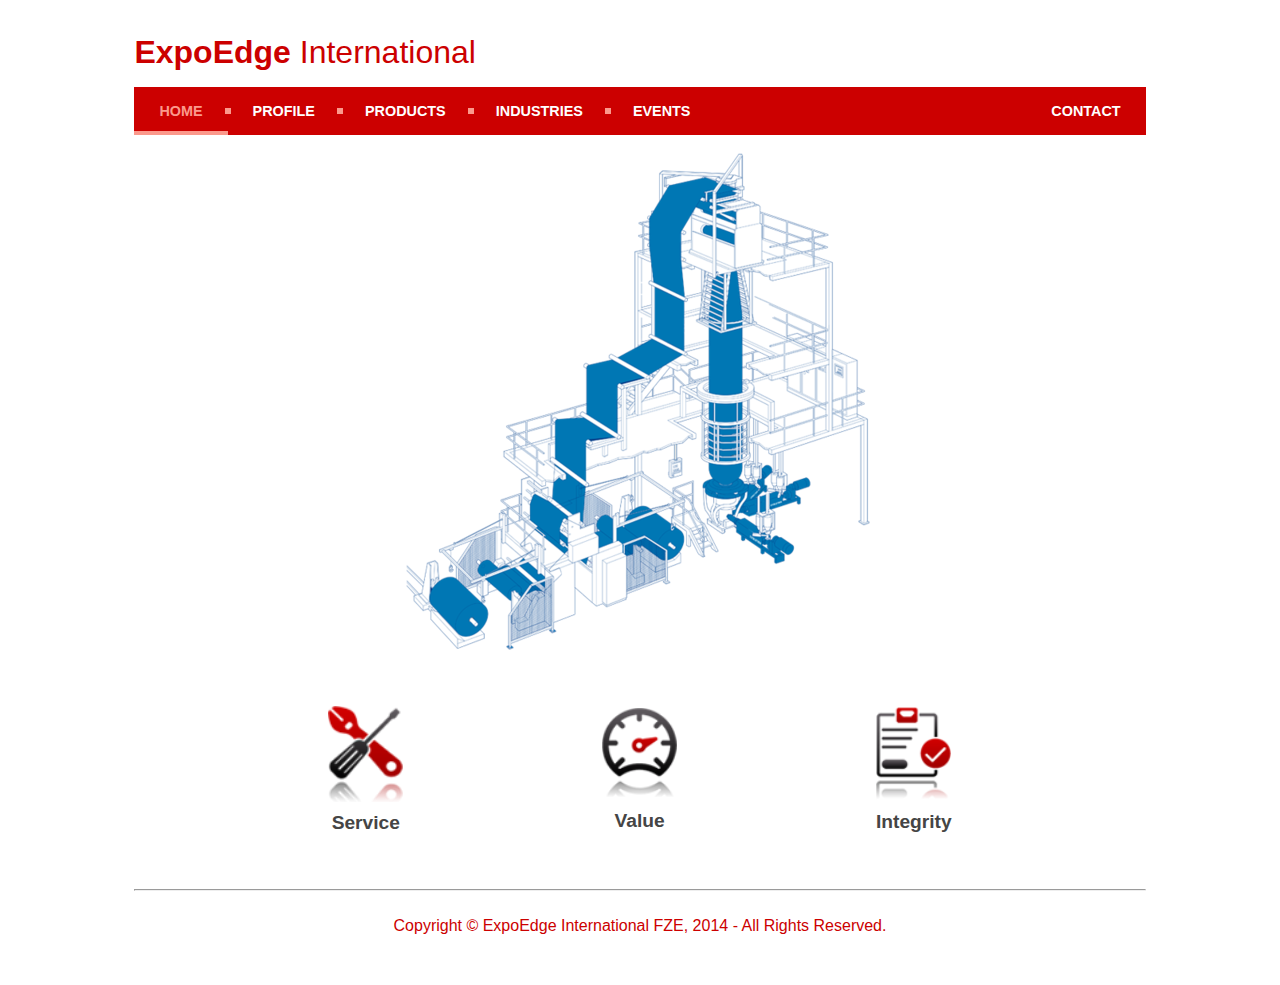
<file: index.html>
<!DOCTYPE html>
<html lang="en">
<head>
    <meta charset="UTF-8">
    <title>ExpoEdge International</title>

    <link rel="stylesheet" type="text/css" href="styles/style.css">
    <link rel="stylesheet" type="text/css" href="styles/navbar.css">

    <script src="libraries/jquery-3.5.1.slim.min.js"></script>
    <script src="scripts/loader.js"></script>
</head>
<body>
    <div class="main-container">
        <main-logo></main-logo>
        <main-navbar></main-navbar>
        <script>setActiveTab('home', 'nav-option-text-active');</script>

        <div align="center">
            <br>
            <img src="resources/res001.png" style="vertical-align:middle;width:auto;height:auto;">
        </div>

        <div class="values-container">
            <div class="value-unit ">
                <img class="value-img" src="resources/res002.png" alt="">
                <span>Service</span>
            </div>
            <div class="value-unit ">
                <img class="value-img" src="resources/res003.png" alt="">
                <span>Value</span>
            </div>
            <div class="value-unit ">
                <img class="value-img" src="resources/res004.png" alt="">
                <span>Integrity</span>
            </div>
        </div>

        <main-footer></main-footer>
    </div>
</body>
</html>
</file>
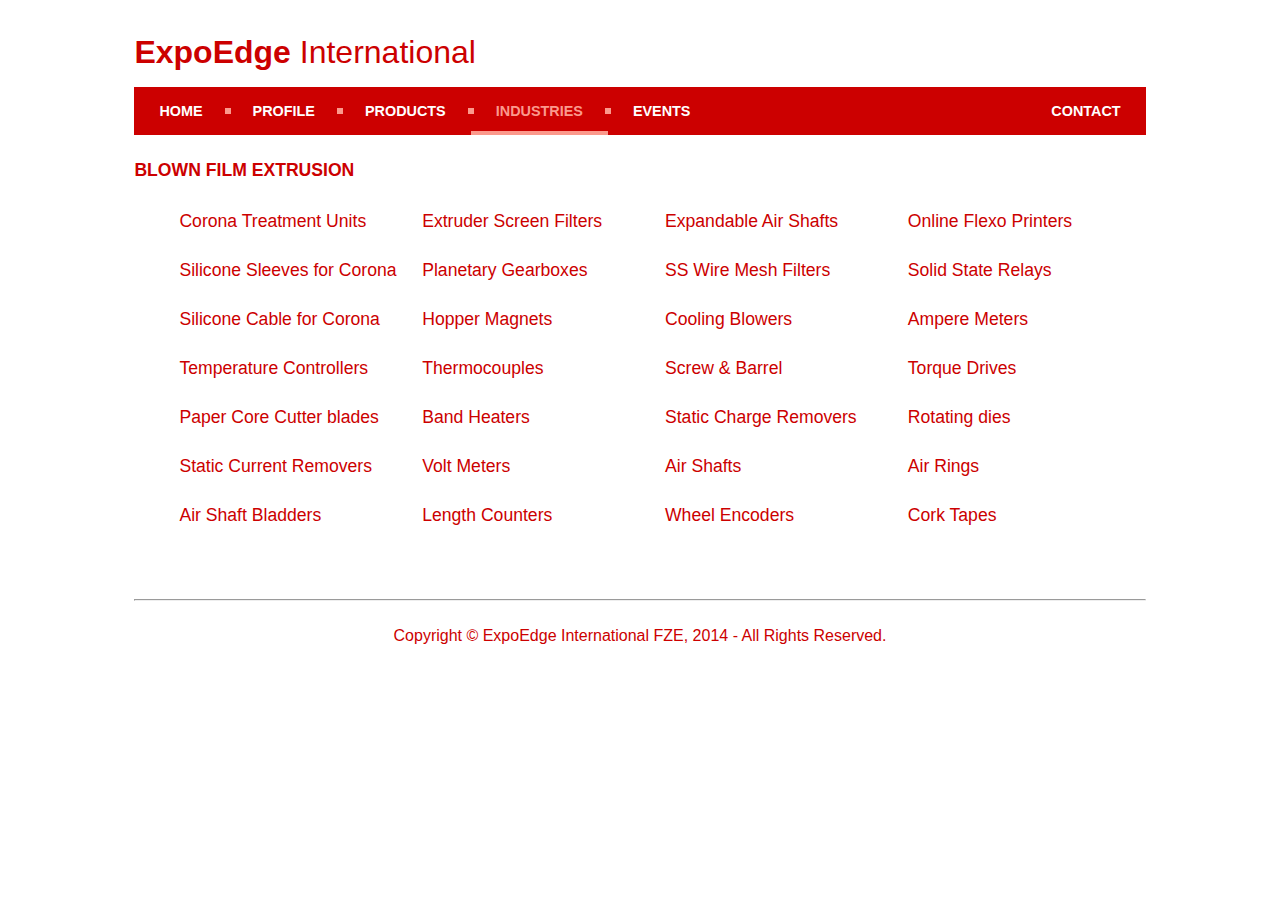
<file: industry_blown_film_extrusion.html>
<!DOCTYPE html>
<html lang="en">
<head>
    <meta charset="UTF-8">
    <title>ExpoEdge International</title>

    <link rel="stylesheet" type="text/css" href="styles/style.css">
    <link rel="stylesheet" type="text/css" href="styles/navbar.css">

    <script src="libraries/jquery-3.5.1.slim.min.js"></script>
    <script src="scripts/loader.js"></script>
</head>
<body>
    <div class="main-container">
        <main-logo></main-logo>
        <main-navbar></main-navbar>
        <script>
            setActiveTab('indt', 'nav-option-text-active');
            setActiveTab('indt-6', 'nav-suboption-active');
        </script>
        <div class="industry-heading">
            <span>
                BLOWN FILM EXTRUSION
            </span>
        </div>

        <div class="industry-cols-container">
            <div class="industry-col">
                <span>Corona Treatment Units</span> <br/>
                <span>Silicone Sleeves for Corona</span> <br/>
                <span>Silicone Cable for Corona</span> <br/>
                <span>Temperature Controllers</span> <br/>
                <span>Paper Core Cutter blades</span> <br/>
                <span>Static Current Removers</span> <br/>
                <span>Air Shaft Bladders</span> <br/>
            </div>
            <div class="industry-col">
                <span>Extruder Screen Filters</span> <br/>
                <span>Planetary Gearboxes</span> <br/>
                <span>Hopper Magnets</span> <br/>
                <span>Thermocouples</span> <br/>
                <span>Band Heaters</span> <br/>
                <span>Volt Meters</span> <br/>
                <span>Length Counters</span> <br/>
            </div>
            <div class="industry-col">
                <span>Expandable Air Shafts</span> <br/>
                <span>SS Wire Mesh Filters</span> <br/>
                <span>Cooling Blowers</span> <br/>
                <span>Screw & Barrel</span> <br/>
                <span>Static Charge Removers</span> <br/>
                <span>Air Shafts</span> <br/>
                <span>Wheel Encoders</span> <br/>
            </div>
            <div class="industry-col">
                <span>Online Flexo Printers</span> <br/>
                <span>Solid State Relays</span> <br/>
                <span>Ampere Meters</span> <br/>
                <span>Torque Drives</span> <br/>
                <span>Rotating dies</span> <br/>
                <span>Air Rings</span> <br/>
                <span>Cork Tapes</span> <br/>
            </div>
        </div>

        <main-footer></main-footer>
    </div>
</body>
</html>
</file>
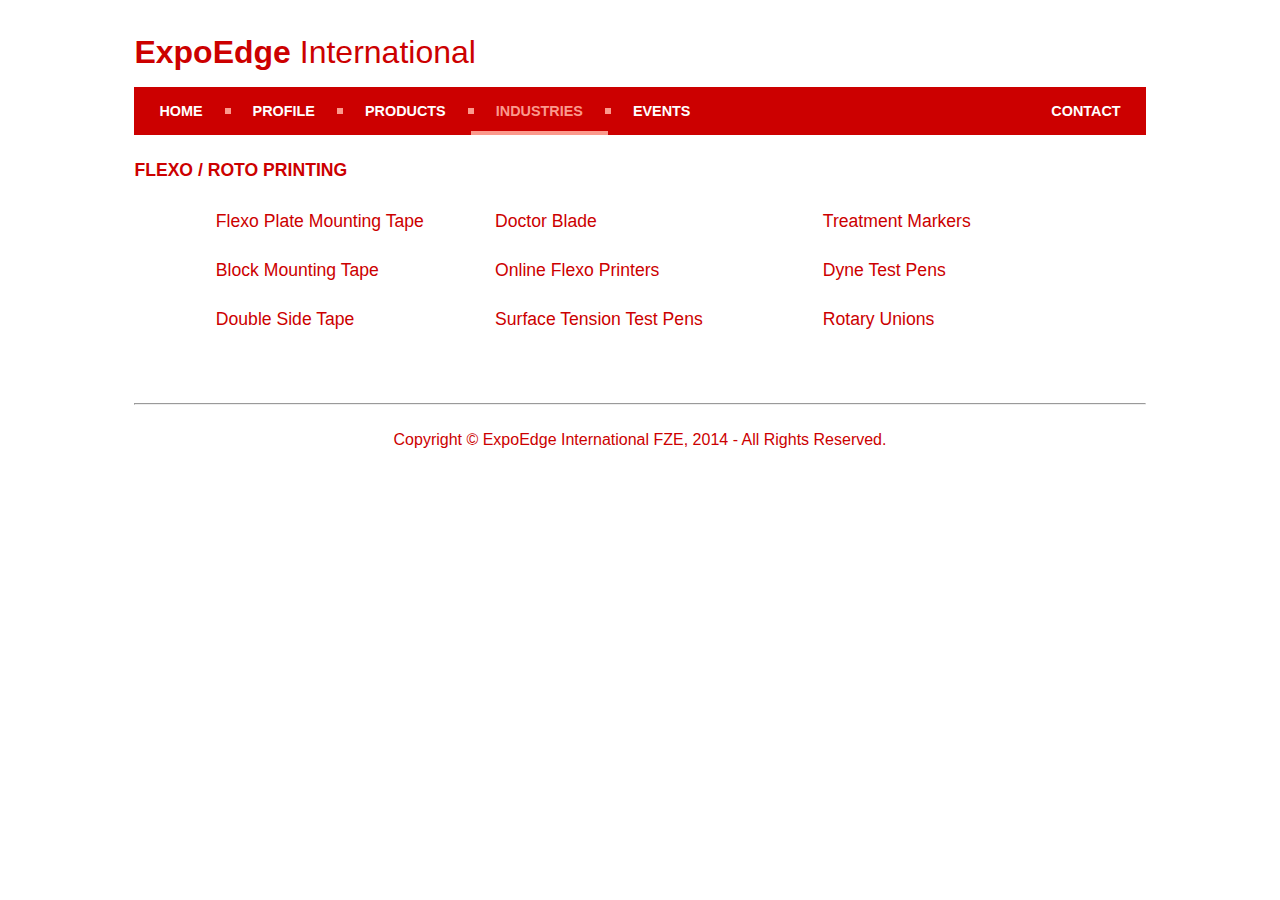
<file: industry_flexo_roto_print.html>
<!DOCTYPE html>
<html lang="en">
<head>
    <meta charset="UTF-8">
    <title>ExpoEdge International</title>

    <link rel="stylesheet" type="text/css" href="styles/style.css">
    <link rel="stylesheet" type="text/css" href="styles/navbar.css">

    <script src="libraries/jquery-3.5.1.slim.min.js"></script>
    <script src="scripts/loader.js"></script>
</head>
<body>
    <div class="main-container">
        <main-logo></main-logo>
        <main-navbar></main-navbar>
        <script>
            setActiveTab('indt', 'nav-option-text-active');
            setActiveTab('indt-1', 'nav-suboption-active');
        </script>
        <div class="industry-heading">
            <span>
                FLEXO / ROTO PRINTING
            </span>
        </div>

        <div class="industry-cols-container">
            <div class="industry-col">
                <span> Flexo Plate Mounting Tape </span><br/>
                <span> Block Mounting Tape </span><br/>
                <span> Double Side Tape </span><br/>
            </div>
            <div class="industry-col" style="width: 30%">
                <span> Doctor Blade </span><br/>
                <span> Online Flexo Printers </span><br/>
                <span> Surface Tension Test Pens </span><br/>
            </div>
            <div class="industry-col" style="width: 30%">
                <span> Treatment Markers </span><br/>
                <span> Dyne Test Pens </span><br/>
                <span> Rotary Unions </span><br/>
            </div>
        </div>

        <main-footer></main-footer>
    </div>
</body>
</html>
</file>
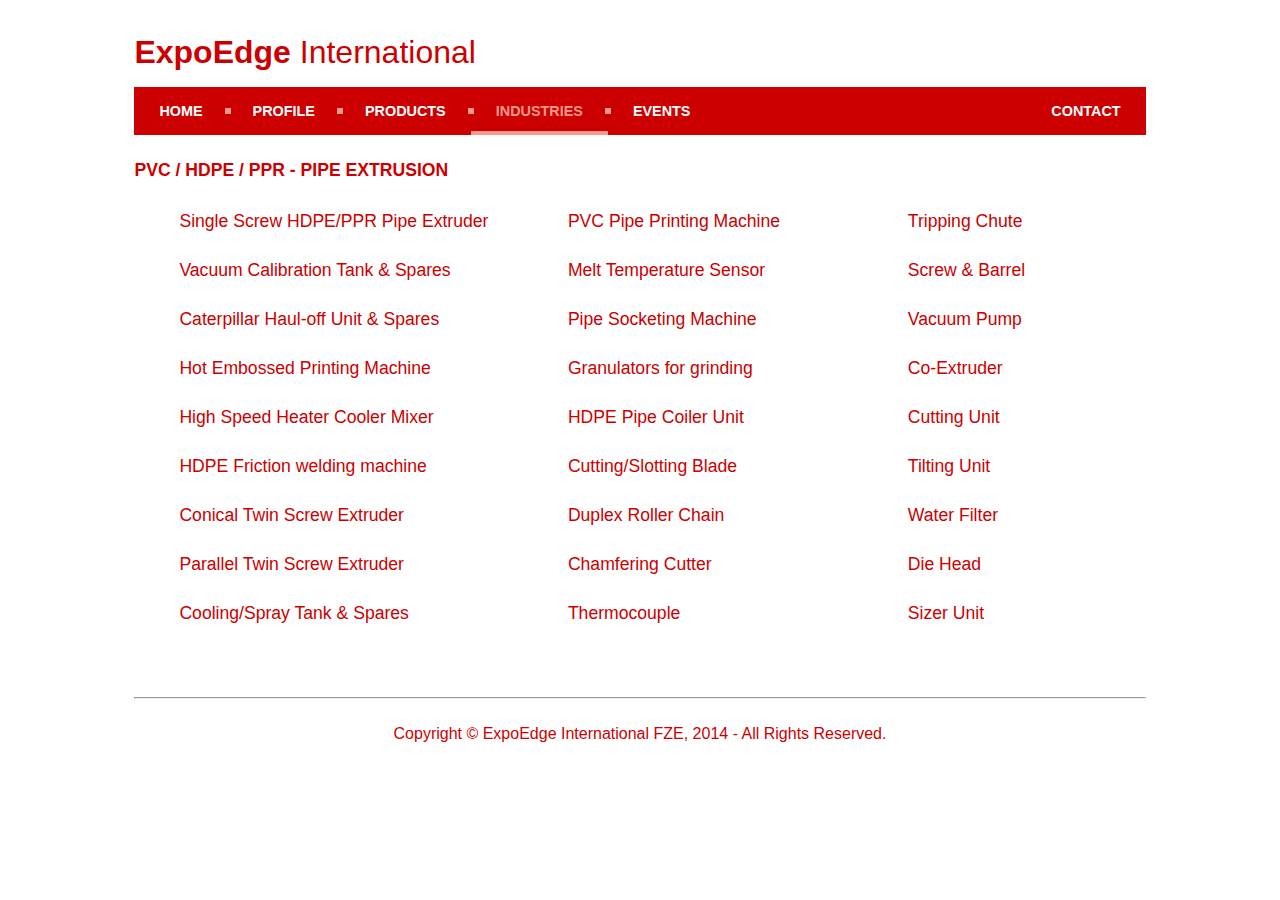
<file: industry_pipe_extrusion.html>
<!DOCTYPE html>
<html lang="en">
<head>
    <meta charset="UTF-8">
    <title>ExpoEdge International</title>

    <link rel="stylesheet" type="text/css" href="styles/style.css">
    <link rel="stylesheet" type="text/css" href="styles/navbar.css">

    <script src="libraries/jquery-3.5.1.slim.min.js"></script>
    <script src="scripts/loader.js"></script>
</head>
<body>
    <div class="main-container">
        <main-logo></main-logo>
        <main-navbar></main-navbar>
        <script>
            setActiveTab('indt', 'nav-option-text-active');
            setActiveTab('indt-3', 'nav-suboption-active');
        </script>
        <div class="industry-heading">
            <span>
                PVC / HDPE / PPR - PIPE EXTRUSION
            </span>
        </div>

        <div class="industry-cols-container">
            <div class="industry-col" style="width: 40%">
                <span>Single Screw HDPE/PPR Pipe Extruder</span> <br/>
                <span>Vacuum Calibration Tank & Spares</span> <br/>
                <span>Caterpillar Haul-off Unit & Spares</span> <br/>
                <span>Hot Embossed Printing Machine</span> <br/>
                <span>High Speed Heater Cooler Mixer</span> <br/>
                <span>HDPE Friction welding machine</span> <br/>
                <span>Conical Twin Screw Extruder</span> <br/>
                <span>Parallel Twin Screw Extruder</span> <br/>
                <span>Cooling/Spray Tank & Spares</span> <br/>
            </div>
            <div class="industry-col" style="width: 35%">
                <span>PVC Pipe Printing Machine</span> <br/>
                <span>Melt Temperature Sensor</span> <br/>
                <span>Pipe Socketing Machine</span> <br/>
                <span>Granulators for grinding</span> <br/>
                <span>HDPE Pipe Coiler Unit</span> <br/>
                <span>Cutting/Slotting Blade</span> <br/>
                <span>Duplex Roller Chain</span> <br/>
                <span>Chamfering Cutter</span> <br/>
                <span>Thermocouple</span> <br/>
            </div>
            <div class="industry-col" style="width: 25%">
                <span>Tripping Chute</span> <br/>
                <span>Screw & Barrel</span> <br/>
                <span>Vacuum Pump</span> <br/>
                <span>Co-Extruder</span> <br/>
                <span>Cutting Unit</span> <br/>
                <span>Tilting Unit</span> <br/>
                <span>Water Filter</span> <br/>
                <span>Die Head</span> <br/>
                <span>Sizer Unit</span> <br/>
            </div>
        </div>

        <main-footer></main-footer>
    </div>
</body>
</html>
</file>
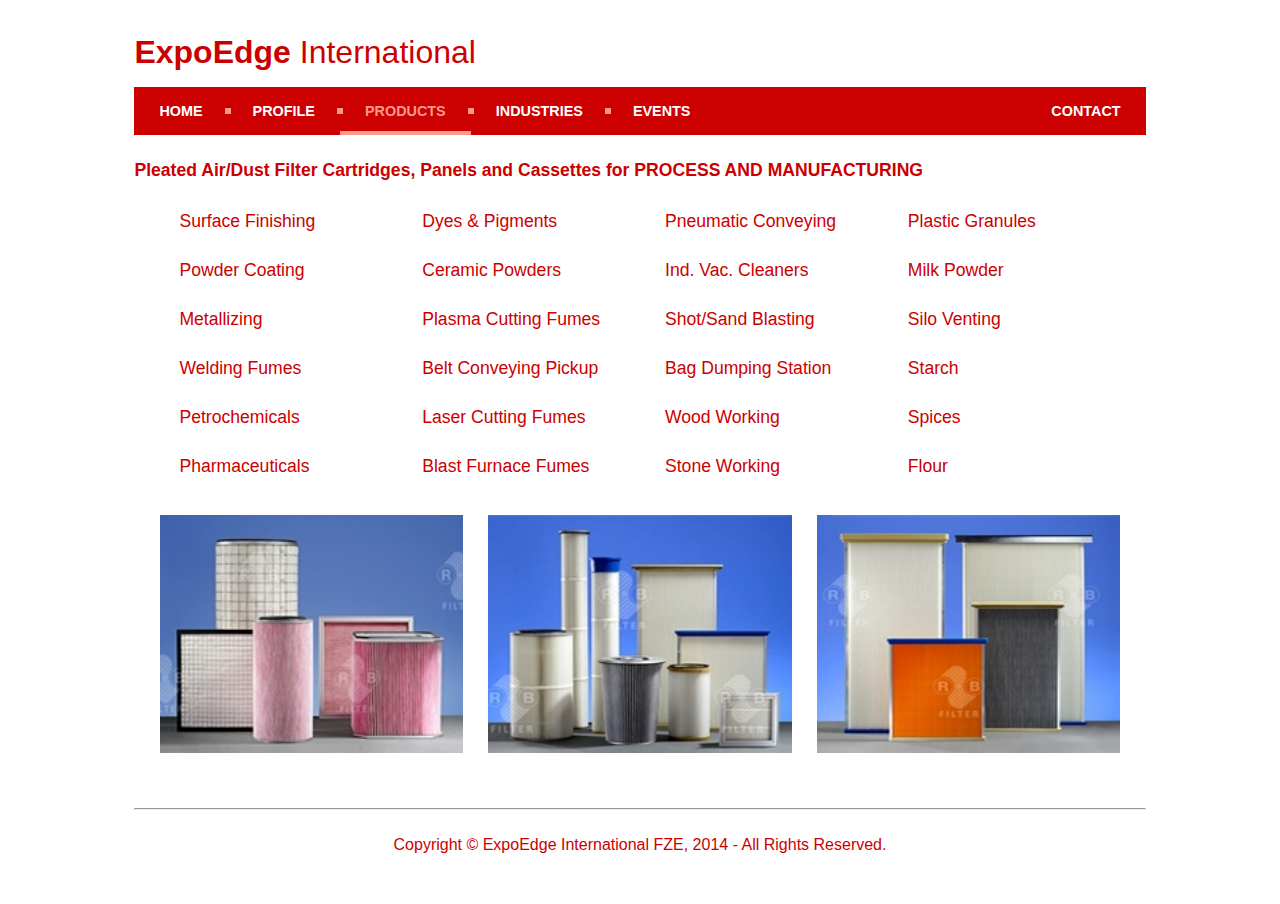
<file: products_air_dust_filters.html>
<!DOCTYPE html>
<html lang="en">
<head>
    <meta charset="UTF-8">
    <title>ExpoEdge International</title>

    <link rel="stylesheet" type="text/css" href="styles/style.css">
    <link rel="stylesheet" type="text/css" href="styles/navbar.css">

    <script src="libraries/jquery-3.5.1.slim.min.js"></script>
    <script src="scripts/loader.js"></script>
</head>
<body>
    <div class="main-container">
        <main-logo></main-logo>
        <main-navbar></main-navbar>
        <script>
            setActiveTab('prod', 'nav-option-text-active');
            setActiveTab('prod-1', 'nav-suboption-active');
        </script>
        <div class="industry-heading">
            <span>
                Pleated Air/Dust Filter Cartridges, Panels and Cassettes for PROCESS AND MANUFACTURING
            </span>
        </div>

        <div class="industry-cols-container">
            <div class="industry-col">
                <span>Surface Finishing</span> <br/>
                <span>Powder Coating</span> <br/>
                <span>Metallizing</span> <br/>
                <span>Welding Fumes</span> <br/>
                <span>Petrochemicals</span> <br/>
                <span>Pharmaceuticals</span> <br/>
            </div>
            <div class="industry-col">
                <span>Dyes & Pigments </span> <br/>
                <span>Ceramic Powders</span> <br/>
                <span>Plasma Cutting Fumes</span> <br/>
                <span>Belt Conveying Pickup </span> <br/>
                <span>Laser Cutting Fumes</span> <br/>
                <span>Blast Furnace Fumes</span> <br/>
            </div>
            <div class="industry-col">
                <span>Pneumatic Conveying </span> <br/>
                <span>Ind. Vac. Cleaners</span> <br/>
                <span>Shot/Sand Blasting</span> <br/>
                <span>Bag Dumping Station</span> <br/>
                <span>Wood Working</span> <br/>
                <span>Stone Working</span> <br/>
            </div>
            <div class="industry-col">
                <span>Plastic Granules</span> <br/>
                <span>Milk Powder</span> <br/>
                <span>Silo Venting</span> <br/>
                <span>Starch</span> <br/>
                <span>Spices</span> <br/>
                <span>Flour</span> <br/>
            </div>
        </div>

        <div class="values-container" style="padding-top: 10px;">
            <div class="value-unit" style="width: 30%">
                <img class="value-img" src="resources/res005.jpg" alt="" style="height: 100%; width: 100%">
            </div>
            <div class="value-unit" style="width: 30%">
                <img class="value-img" src="resources/res006.jpg" alt="" style="height: 100%; width: 100%">
            </div>
            <div class="value-unit" style="width: 30%">
                <img class="value-img" src="resources/res007.jpg" alt="" style="height: 100%; width: 100%">
            </div>
        </div>

        <main-footer></main-footer>
    </div>
</body>
</html>
</file>
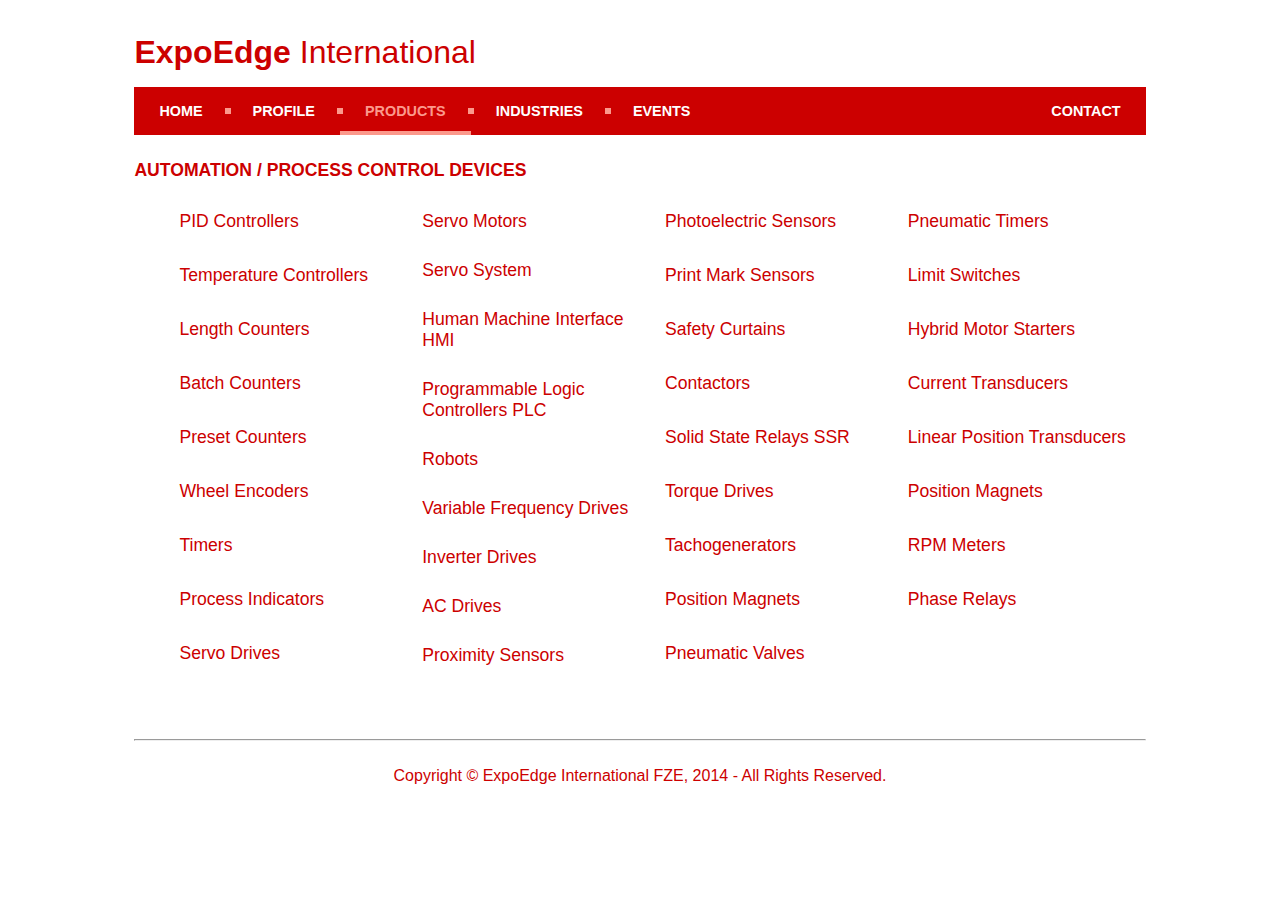
<file: products_automation.html>
<!DOCTYPE html>
<html lang="en">
<head>
    <meta charset="UTF-8">
    <title>ExpoEdge International</title>

    <link rel="stylesheet" type="text/css" href="styles/style.css">
    <link rel="stylesheet" type="text/css" href="styles/navbar.css">

    <script src="libraries/jquery-3.5.1.slim.min.js"></script>
    <script src="scripts/loader.js"></script>
</head>
<body>
    <div class="main-container">
        <main-logo></main-logo>
        <main-navbar></main-navbar>
        <script>
            setActiveTab('prod', 'nav-option-text-active');
            setActiveTab('prod-4', 'nav-suboption-active');
        </script>
        <div class="industry-heading">
            <span>
                AUTOMATION / PROCESS CONTROL DEVICES
            </span>
        </div>

        <div class="industry-cols-container">
            <div class="industry-col">
                <span>PID Controllers</span><br/>
                <span>Temperature Controllers</span><br/>
                <span>Length Counters</span><br/>
                <span>Batch Counters</span><br/>
                <span>Preset Counters</span><br/>
                <span>Wheel Encoders</span><br/>
                <span>Timers</span><br/>
                <span>Process Indicators</span><br/>
                <span>Servo Drives</span><br/>
            </div>
            <div class="industry-col">
                <span>Servo Motors</span><br/>
                <span>Servo System</span><br/>
                <span>Human Machine Interface HMI</span><br/>
                <span>Programmable Logic Controllers PLC</span><br/>
                <span>Robots</span><br/>
                <span>Variable Frequency Drives</span><br/>
                <span>Inverter Drives</span><br/>
                <span>AC Drives</span><br/>
                <span>Proximity Sensors</span><br/>
            </div>
            <div class="industry-col">
                <span>Photoelectric Sensors</span><br/>
                <span>Print Mark Sensors</span><br/>
                <span>Safety Curtains</span><br/>
                <span>Contactors</span><br/>
                <span>Solid State Relays SSR</span><br/>
                <span>Torque Drives</span><br/>
                <span>Tachogenerators</span><br/>
                <span>Position Magnets</span><br/>
                <span>Pneumatic Valves</span><br/>
            </div>
            <div class="industry-col">
                <span>Pneumatic Timers</span><br/>
                <span>Limit Switches</span><br/>
                <span>Hybrid Motor Starters</span><br/>
                <span>Current Transducers</span><br/>
                <span>Linear Position Transducers</span><br/>
                <span>Position Magnets</span><br/>
                <span>RPM Meters</span><br/>
                <span>Phase Relays</span><br/>
                <span>&nbsp</span><br>
            </div>
        </div>

<!--        <div class="values-container" style="padding-top: 10px;">-->
<!--            <div class="value-unit" style="width: 30%">-->
<!--                <img class="value-img" src="resources/res005.jpg" alt="" style="height: 100%; width: 100%">-->
<!--            </div>-->
<!--            <div class="value-unit" style="width: 30%">-->
<!--                <img class="value-img" src="resources/res006.jpg" alt="" style="height: 100%; width: 100%">-->
<!--            </div>-->
<!--            <div class="value-unit" style="width: 30%">-->
<!--                <img class="value-img" src="resources/res007.jpg" alt="" style="height: 100%; width: 100%">-->
<!--            </div>-->
<!--        </div>-->

        <main-footer></main-footer>
    </div>
</body>
</html>
</file>
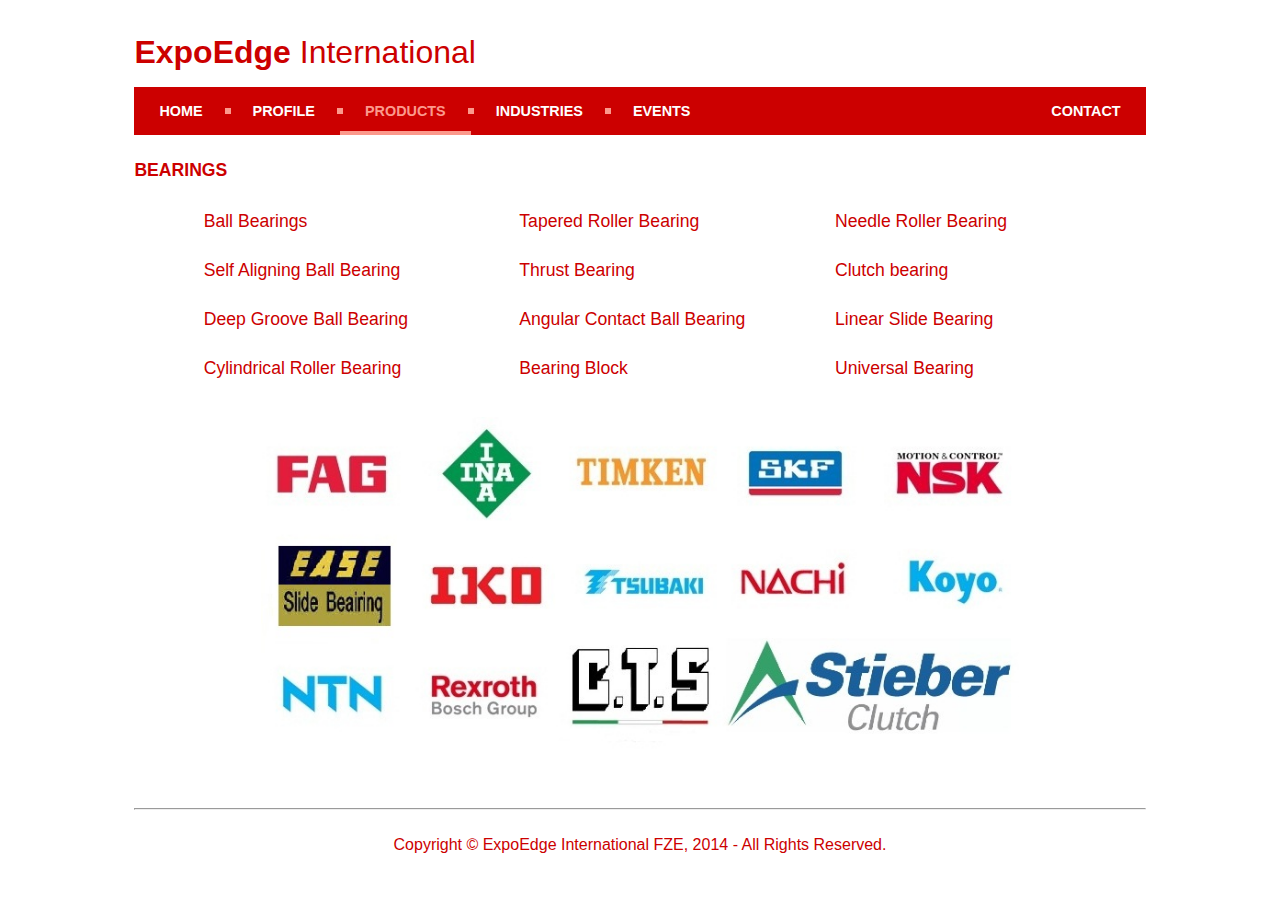
<file: products_bearings.html>
<!DOCTYPE html>
<html lang="en">
<head>
    <meta charset="UTF-8">
    <title>ExpoEdge International</title>

    <link rel="stylesheet" type="text/css" href="styles/style.css">
    <link rel="stylesheet" type="text/css" href="styles/navbar.css">

    <script src="libraries/jquery-3.5.1.slim.min.js"></script>
    <script src="scripts/loader.js"></script>
</head>
<body>
<div class="main-container">
    <main-logo></main-logo>
    <main-navbar></main-navbar>
    <script>
        setActiveTab('prod', 'nav-option-text-active');
        setActiveTab('prod-7', 'nav-suboption-active');
    </script>
    <div class="industry-heading">
            <span>
                BEARINGS
            </span>
    </div>

    <div class="industry-cols-container">
        <div class="industry-col" style="width: 30%">
            <span> Ball Bearings </span><br/>
            <span> Self Aligning Ball Bearing </span><br/>
            <span> Deep Groove Ball Bearing </span><br/>
            <span> Cylindrical Roller Bearing </span><br/>
        </div>
        <div class="industry-col" style="width: 30%">
            <span> Tapered Roller Bearing </span><br/>
            <span> Thrust Bearing </span><br/>
            <span> Angular Contact Ball Bearing </span><br/>
            <span> Bearing Block </span><br>
        </div>
        <div class="industry-col" style="width: 30%">
            <span> Needle Roller Bearing </span><br/>
            <span> Clutch bearing </span><br/>
            <span> Linear Slide Bearing </span><br/>
            <span> Universal Bearing </span><br>
        </div>
    </div>

            <div class="values-container" style="padding-top: 10px;">
                <div class="value-unit" style="width: 75%">
                    <img class="value-img" src="resources/res008.jpg" alt="" style="height: 100%; width: 100%">
                </div>
    <!--            <div class="value-unit" style="width: 30%">-->
    <!--                <img class="value-img" src="resources/res006.jpg" alt="" style="height: 100%; width: 100%">-->
    <!--            </div>-->
    <!--            <div class="value-unit" style="width: 30%">-->
    <!--                <img class="value-img" src="resources/res007.jpg" alt="" style="height: 100%; width: 100%">-->
    <!--            </div>-->
            </div>

    <main-footer></main-footer>
</div>
</body>
</html>
</file>
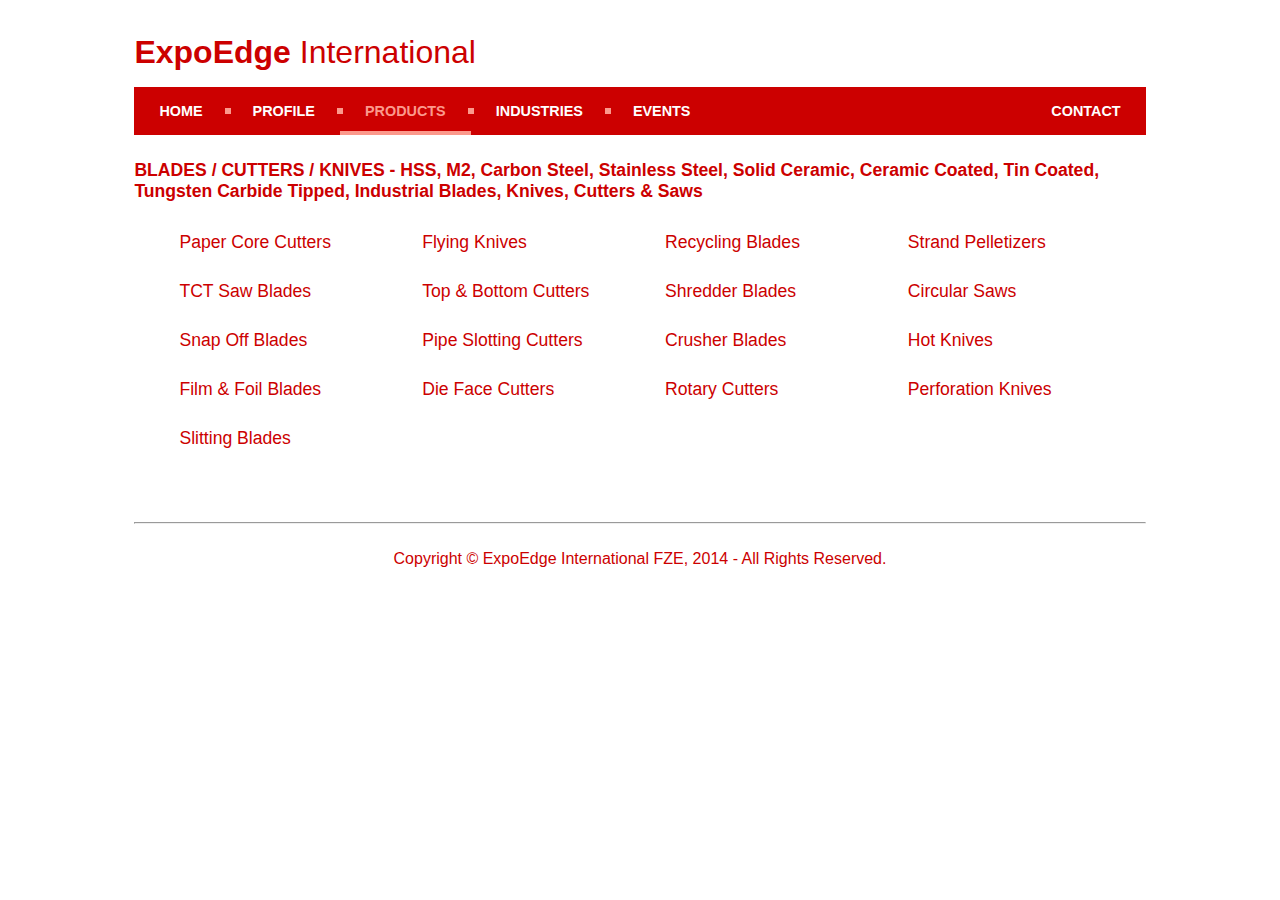
<file: products_blades.html>
<!DOCTYPE html>
<html lang="en">
<head>
    <meta charset="UTF-8">
    <title>ExpoEdge International</title>

    <link rel="stylesheet" type="text/css" href="styles/style.css">
    <link rel="stylesheet" type="text/css" href="styles/navbar.css">

    <script src="libraries/jquery-3.5.1.slim.min.js"></script>
    <script src="scripts/loader.js"></script>
</head>
<body>
    <div class="main-container">
        <main-logo></main-logo>
        <main-navbar></main-navbar>
        <script>
            setActiveTab('prod', 'nav-option-text-active');
            setActiveTab('prod-3', 'nav-suboption-active');
        </script>
        <div class="industry-heading">
            <span>
                BLADES / CUTTERS / KNIVES - HSS, M2, Carbon Steel, Stainless Steel, Solid Ceramic, Ceramic Coated, Tin Coated, Tungsten Carbide Tipped, Industrial Blades, Knives, Cutters & Saws
            </span>
        </div>

        <div class="industry-cols-container">
            <div class="industry-col">
                <span>Paper Core Cutters</span><br/>
                <span>TCT Saw Blades</span><br/>
                <span>Snap Off Blades</span><br/>
                <span>Film & Foil Blades</span><br/>
                <span>Slitting Blades</span><br/>
            </div>
            <div class="industry-col">
                <span>Flying Knives</span><br/>
                <span>Top & Bottom Cutters</span><br/>
                <span>Pipe Slotting Cutters</span><br/>
                <span>Die Face Cutters</span><br/>
                <span>&nbsp</span><br>
            </div>
            <div class="industry-col">
                <span>Recycling Blades</span><br/>
                <span>Shredder Blades</span><br/>
                <span>Crusher Blades</span><br/>
                <span>Rotary Cutters</span><br/>
                <span>&nbsp</span><br>
            </div>
            <div class="industry-col">
                <span>Strand Pelletizers</span><br/>
                <span>Circular Saws</span><br/>
                <span>Hot Knives</span><br/>
                <span>Perforation Knives</span><br/>
                <span>&nbsp</span><br>
            </div>
        </div>

<!--        <div class="values-container" style="padding-top: 10px;">-->
<!--            <div class="value-unit" style="width: 30%">-->
<!--                <img class="value-img" src="resources/res005.jpg" alt="" style="height: 100%; width: 100%">-->
<!--            </div>-->
<!--            <div class="value-unit" style="width: 30%">-->
<!--                <img class="value-img" src="resources/res006.jpg" alt="" style="height: 100%; width: 100%">-->
<!--            </div>-->
<!--            <div class="value-unit" style="width: 30%">-->
<!--                <img class="value-img" src="resources/res007.jpg" alt="" style="height: 100%; width: 100%">-->
<!--            </div>-->
<!--        </div>-->

        <main-footer></main-footer>
    </div>
</body>
</html>
</file>
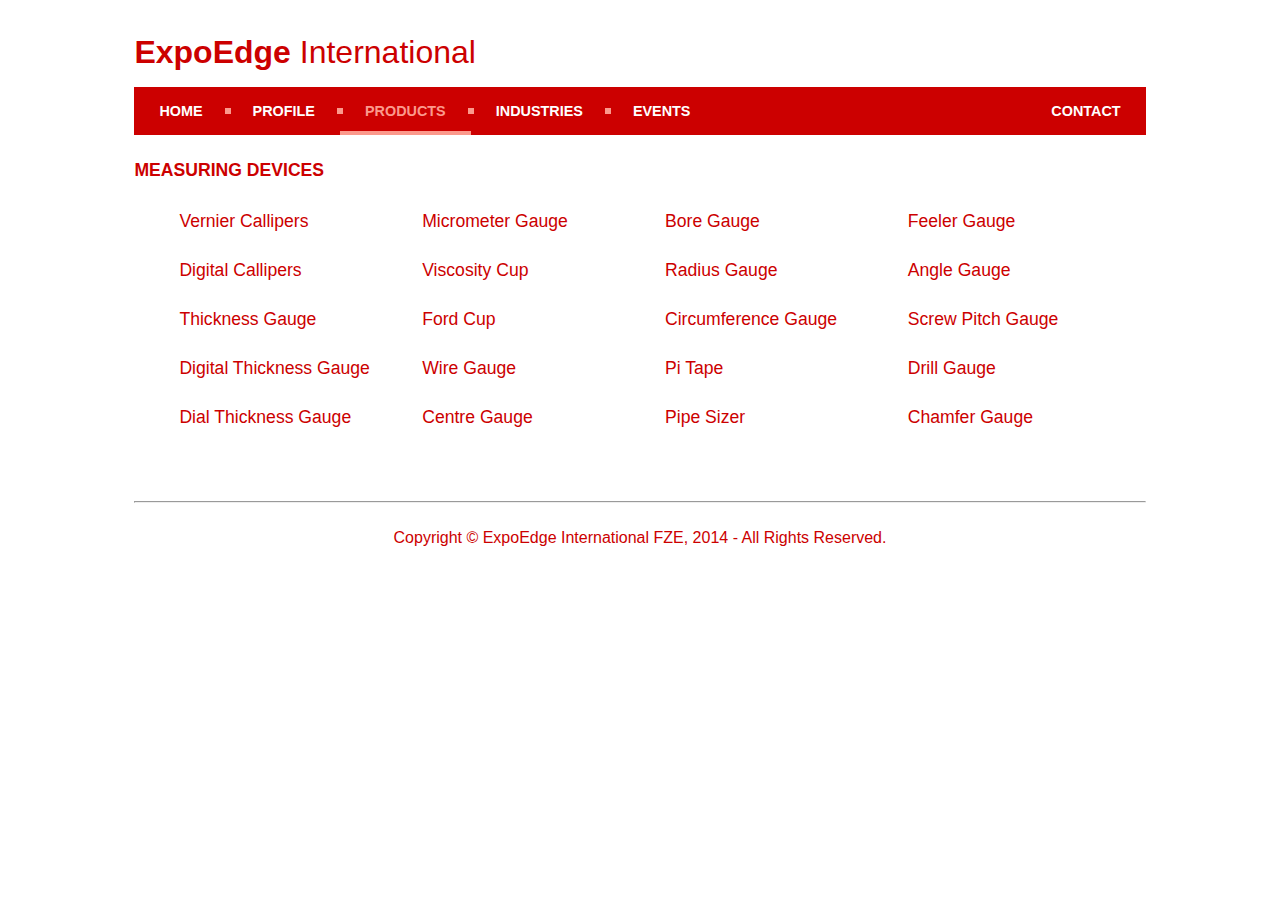
<file: products_measuring.html>
<!DOCTYPE html>
<html lang="en">
<head>
    <meta charset="UTF-8">
    <title>ExpoEdge International</title>

    <link rel="stylesheet" type="text/css" href="styles/style.css">
    <link rel="stylesheet" type="text/css" href="styles/navbar.css">

    <script src="libraries/jquery-3.5.1.slim.min.js"></script>
    <script src="scripts/loader.js"></script>
</head>
<body>
    <div class="main-container">
        <main-logo></main-logo>
        <main-navbar></main-navbar>
        <script>
            setActiveTab('prod', 'nav-option-text-active');
            setActiveTab('prod-6', 'nav-suboption-active');
        </script>
        <div class="industry-heading">
            <span>
                MEASURING DEVICES
            </span>
        </div>

        <div class="industry-cols-container">
            <div class="industry-col">
                <span> Vernier Callipers </span><br/>
                <span> Digital Callipers  </span><br/>
                <span> Thickness Gauge </span><br/>
                <span> Digital Thickness Gauge </span><br/>
                <span> Dial Thickness Gauge </span><br/>
            </div>
            <div class="industry-col">
                <span> Micrometer Gauge </span><br/>
                <span> Viscosity Cup </span><br/>
                <span> Ford Cup </span><br/>
                <span> Wire Gauge </span><br/>
                <span> Centre Gauge </span><br/>
            </div>
            <div class="industry-col">
                <span> Bore Gauge </span><br/>
                <span> Radius Gauge </span><br/>
                <span> Circumference Gauge </span><br/>
                <span> Pi Tape </span><br/>
                <span> Pipe Sizer   </span><br/>
            </div>
            <div class="industry-col">
                <span> Feeler Gauge </span><br/>
                <span> Angle Gauge </span><br/>
                <span> Screw Pitch Gauge </span><br/>
                <span> Drill Gauge </span><br/>
                <span> Chamfer Gauge </span><br/>
            </div>
        </div>

<!--        <div class="values-container" style="padding-top: 10px;">-->
<!--            <div class="value-unit" style="width: 30%">-->
<!--                <img class="value-img" src="resources/res005.jpg" alt="" style="height: 100%; width: 100%">-->
<!--            </div>-->
<!--            <div class="value-unit" style="width: 30%">-->
<!--                <img class="value-img" src="resources/res006.jpg" alt="" style="height: 100%; width: 100%">-->
<!--            </div>-->
<!--            <div class="value-unit" style="width: 30%">-->
<!--                <img class="value-img" src="resources/res007.jpg" alt="" style="height: 100%; width: 100%">-->
<!--            </div>-->
<!--        </div>-->

        <main-footer></main-footer>
    </div>
</body>
</html>
</file>
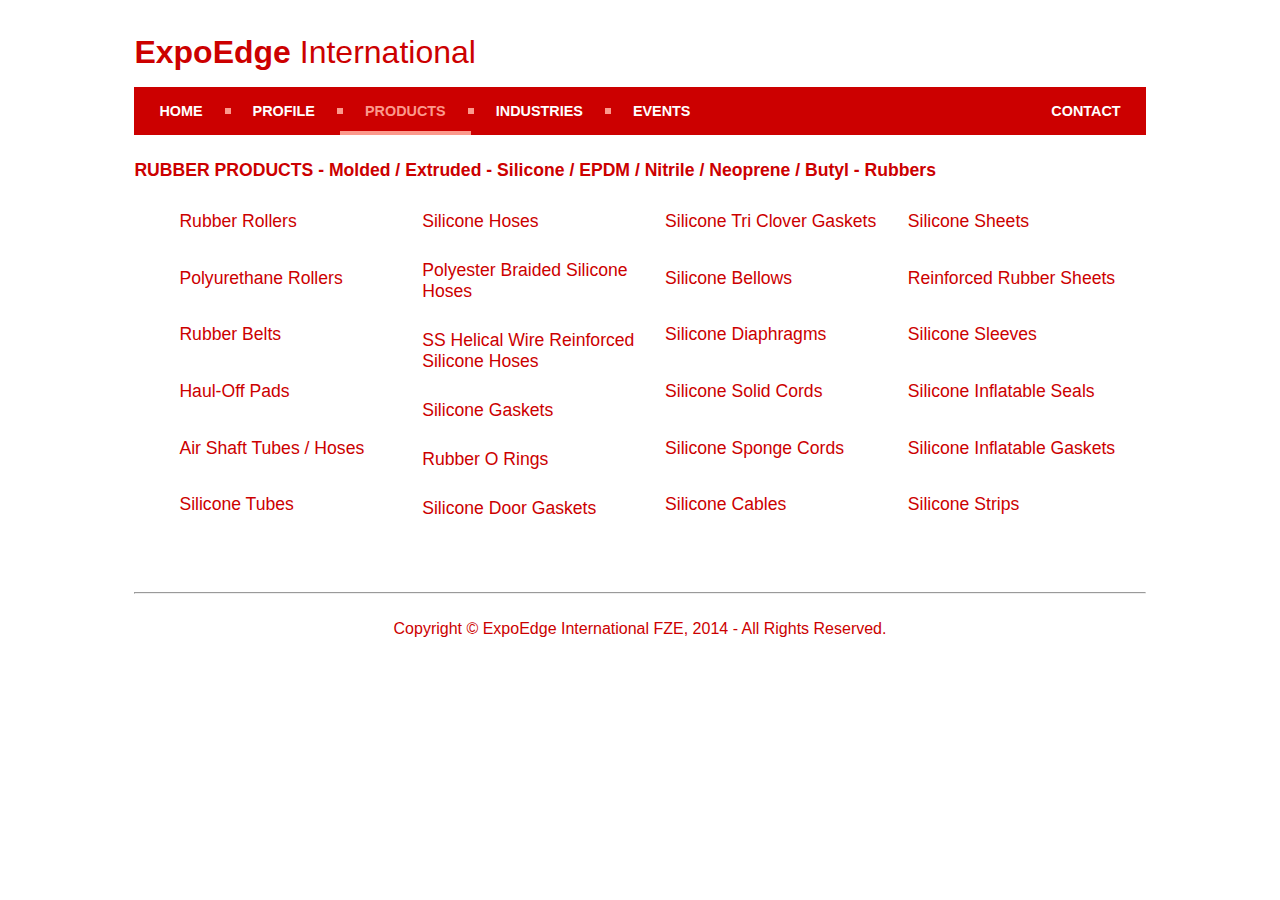
<file: products_rubber.html>
<!DOCTYPE html>
<html lang="en">
<head>
    <meta charset="UTF-8">
    <title>ExpoEdge International</title>

    <link rel="stylesheet" type="text/css" href="styles/style.css">
    <link rel="stylesheet" type="text/css" href="styles/navbar.css">

    <script src="libraries/jquery-3.5.1.slim.min.js"></script>
    <script src="scripts/loader.js"></script>
</head>
<body>
    <div class="main-container">
        <main-logo></main-logo>
        <main-navbar></main-navbar>
        <script>
            setActiveTab('prod', 'nav-option-text-active');
            setActiveTab('prod-2', 'nav-suboption-active');
        </script>
        <div class="industry-heading">
            <span>
                RUBBER PRODUCTS - Molded / Extruded - Silicone / EPDM / Nitrile / Neoprene / Butyl - Rubbers
            </span>
        </div>

        <div class="industry-cols-container">
            <div class="industry-col">
                <span>Rubber Rollers</span><br/>
                <span>Polyurethane Rollers</span><br/>
                <span>Rubber Belts</span><br/>
                <span>Haul-Off Pads</span><br/>
                <span>Air Shaft Tubes / Hoses</span><br/>
                <span>Silicone Tubes</span><br/>
            </div>
            <div class="industry-col">
                <span>Silicone Hoses</span><br/>
                <span>Polyester Braided Silicone Hoses</span><br/>
                <span>SS Helical Wire Reinforced Silicone Hoses</span><br/>
                <span>Silicone Gaskets</span><br/>
                <span>Rubber O Rings</span><br/>
                <span>Silicone Door Gaskets</span><br/>
            </div>
            <div class="industry-col">
                <span>Silicone Tri Clover Gaskets</span><br/>
                <span>Silicone Bellows</span><br/>
                <span>Silicone Diaphragms</span><br/>
                <span>Silicone Solid Cords</span><br/>
                <span>Silicone Sponge Cords</span><br/>
                <span>Silicone Cables</span><br/>
            </div>
            <div class="industry-col">
                <span>Silicone Sheets</span><br/>
                <span>Reinforced Rubber Sheets</span><br/>
                <span>Silicone Sleeves</span><br/>
                <span>Silicone Inflatable Seals</span><br/>
                <span>Silicone Inflatable Gaskets</span><br/>
                <span>Silicone Strips</span><br/>
            </div>
        </div>

<!--        <div class="values-container" style="padding-top: 10px;">-->
<!--            <div class="value-unit" style="width: 30%">-->
<!--                <img class="value-img" src="resources/res005.jpg" alt="" style="height: 100%; width: 100%">-->
<!--            </div>-->
<!--            <div class="value-unit" style="width: 30%">-->
<!--                <img class="value-img" src="resources/res006.jpg" alt="" style="height: 100%; width: 100%">-->
<!--            </div>-->
<!--            <div class="value-unit" style="width: 30%">-->
<!--                <img class="value-img" src="resources/res007.jpg" alt="" style="height: 100%; width: 100%">-->
<!--            </div>-->
<!--        </div>-->

        <main-footer></main-footer>
    </div>
</body>
</html>
</file>
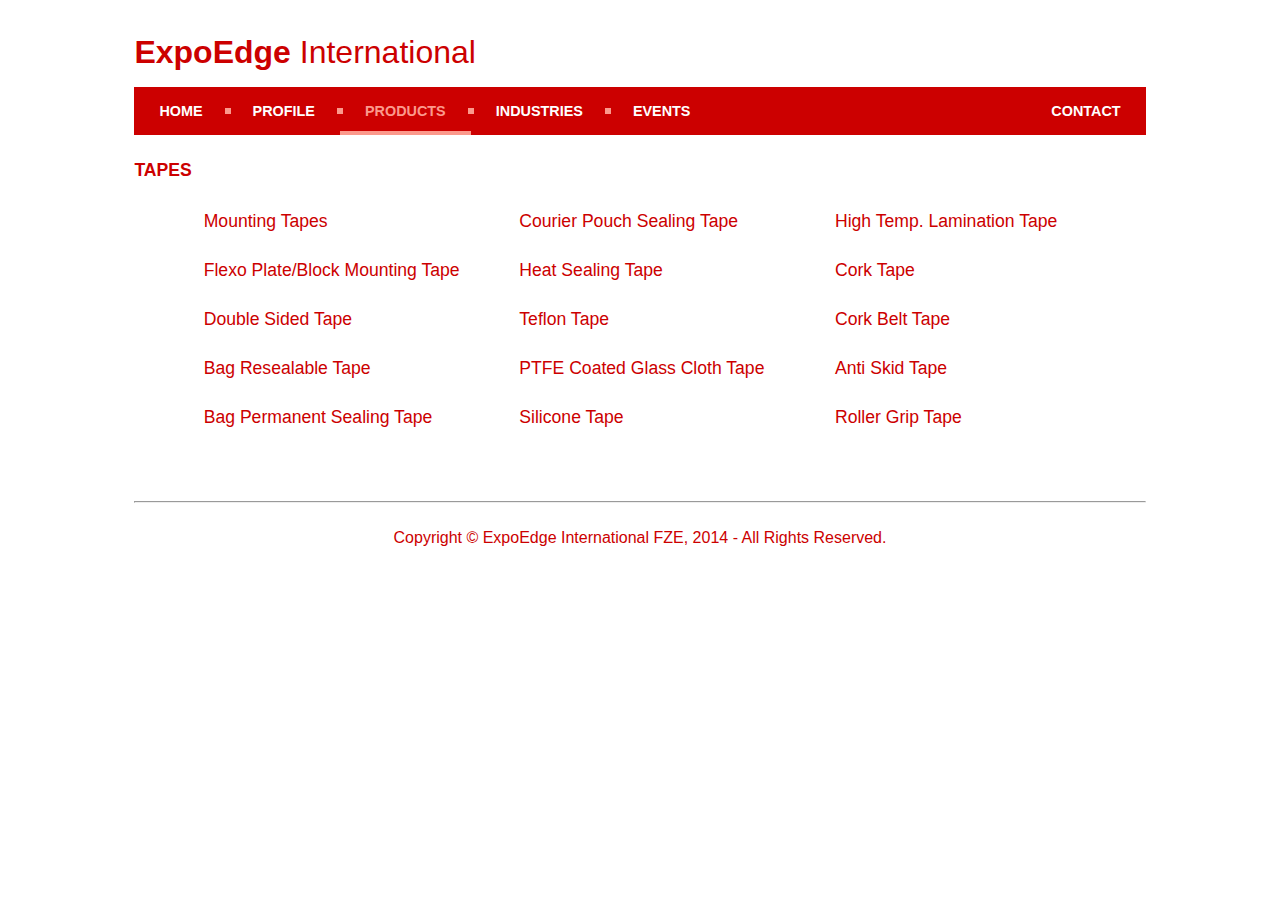
<file: products_tapes.html>
<!DOCTYPE html>
<html lang="en">
<head>
    <meta charset="UTF-8">
    <title>ExpoEdge International</title>

    <link rel="stylesheet" type="text/css" href="styles/style.css">
    <link rel="stylesheet" type="text/css" href="styles/navbar.css">

    <script src="libraries/jquery-3.5.1.slim.min.js"></script>
    <script src="scripts/loader.js"></script>
</head>
<body>
    <div class="main-container">
        <main-logo></main-logo>
        <main-navbar></main-navbar>
        <script>
            setActiveTab('prod', 'nav-option-text-active');
            setActiveTab('prod-5', 'nav-suboption-active');
        </script>
        <div class="industry-heading">
            <span>
                TAPES
            </span>
        </div>

        <div class="industry-cols-container">
            <div class="industry-col" style="width: 30%">
                <span>Mounting Tapes</span><br/>
                <span>Flexo Plate/Block Mounting Tape</span><br/>
                <span>Double Sided Tape</span><br/>
                <span>Bag Resealable Tape</span><br/>
                <span>Bag Permanent Sealing Tape</span><br/>
            </div>
            <div class="industry-col" style="width: 30%">
                <span>Courier Pouch Sealing Tape</span><br/>
                <span>Heat Sealing Tape</span><br/>
                <span>Teflon Tape</span><br/>
                <span>PTFE Coated Glass Cloth Tape</span><br/>
                <span>Silicone Tape</span><br/>
            </div>
            <div class="industry-col" style="width: 30%">
                <span>High Temp. Lamination Tape</span><br/>
                <span>Cork Tape</span><br/>
                <span>Cork Belt Tape</span><br/>
                <span>Anti Skid Tape</span><br/>
                <span>Roller Grip Tape</span><br/>
            </div>
        </div>

<!--        <div class="values-container" style="padding-top: 10px;">-->
<!--            <div class="value-unit" style="width: 30%">-->
<!--                <img class="value-img" src="resources/res005.jpg" alt="" style="height: 100%; width: 100%">-->
<!--            </div>-->
<!--            <div class="value-unit" style="width: 30%">-->
<!--                <img class="value-img" src="resources/res006.jpg" alt="" style="height: 100%; width: 100%">-->
<!--            </div>-->
<!--            <div class="value-unit" style="width: 30%">-->
<!--                <img class="value-img" src="resources/res007.jpg" alt="" style="height: 100%; width: 100%">-->
<!--            </div>-->
<!--        </div>-->

        <main-footer></main-footer>
    </div>
</body>
</html>
</file>
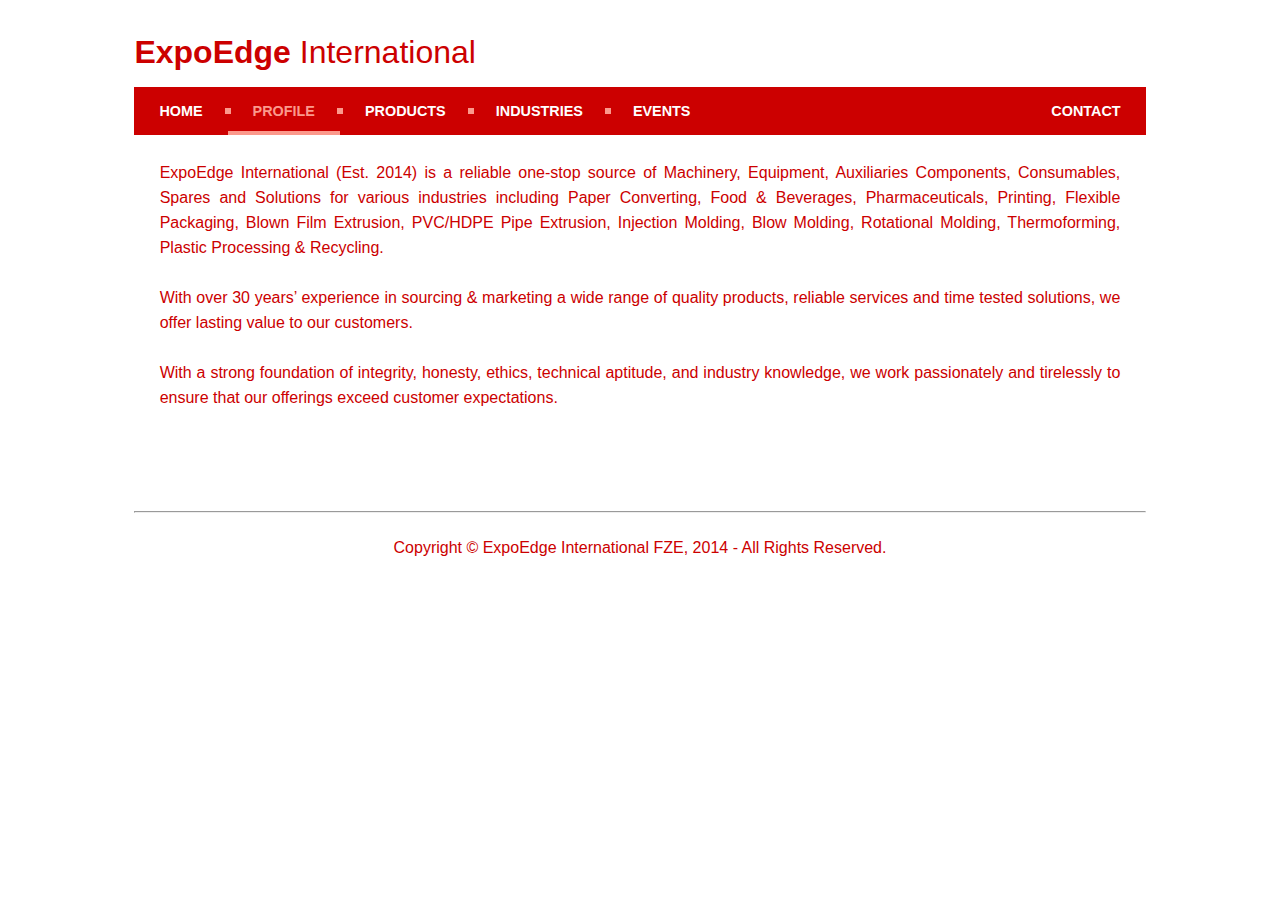
<file: profile.html>
<!DOCTYPE html>
<html lang="en">
<head>
    <meta charset="UTF-8">
    <title>ExpoEdge International</title>

    <link rel="stylesheet" type="text/css" href="styles/style.css">
    <link rel="stylesheet" type="text/css" href="styles/navbar.css">

    <script src="libraries/jquery-3.5.1.slim.min.js"></script>
    <script src="scripts/loader.js"></script>
</head>
<body>
    <div class="main-container">
        <main-logo></main-logo>
        <main-navbar></main-navbar>
        <script>setActiveTab('prof', 'nav-option-text-active');</script>

        <div class="profile-container">
            ExpoEdge International (Est. 2014) is a reliable one-stop source of Machinery, Equipment, Auxiliaries
            Components, Consumables, Spares and Solutions for various industries including Paper Converting, Food &
            Beverages, Pharmaceuticals, Printing, Flexible Packaging, Blown Film Extrusion, PVC/HDPE Pipe Extrusion,
            Injection Molding, Blow Molding, Rotational Molding, Thermoforming, Plastic Processing & Recycling.<br><br>

            With over 30 years’ experience in sourcing & marketing a wide range of quality products, reliable services
            and time tested solutions, we offer lasting value to our customers.<br><br>

            With a strong foundation of integrity, honesty, ethics, technical aptitude, and industry knowledge, we work
            passionately and tirelessly to ensure that our offerings exceed customer expectations.<br><br>
        </div>

        <main-footer></main-footer>
    </div>
</body>
</html>
</file>
<file: styles/style.css>
:root {
    --expoedge-red: #CC0000;
    --expoedge-light-blue: #78BCC4;
    --expoedge-dark-blue: #002C3E;
    --expoedge-pink: #fb998c;
    --expoedge-font-family: verdana, geneva, sans-serif;
}

.debug {
    border: 1px dashed #232323
}

.main-container {
    width: 80%;
    margin: auto;
}

.main-footer {
    margin-top: 50px;
    margin-bottom: 50px;
    text-align: center;
    color: var(--expoedge-red);
    font-family: var(--expoedge-font-family);
}

/* COMPANY LOGO */
.logo-primary {
    color: var(--expoedge-red);
    font-size: 2rem;
    font-weight: 900;
    font-family: var(--expoedge-font-family);
}
.logo-secondary {
    color: var(--expoedge-red);
    font-size: 2rem;
    font-weight: 500;
    font-family: var(--expoedge-font-family);
}

/* HOME - VALUES SECTION */
.values-container {
    padding-top: 50px;
    display: flex;
    justify-content: space-evenly;
}

.value-unit {
    /*width: 25%;*/
    display: flex;
    flex-direction: column;
    justify-content: space-evenly;
}

.value-unit * {
    align-self: center;
    margin: 5px;
}

.value-unit img {
    width: 75px;
}

.value-unit span {
    font-size: 1.2rem;
    font-weight: bold;
    font-family: var(--expoedge-font-family);
    color: #454545;
}

/* INDUSTRIES - SUB SECTIONS */
.industry-heading {
    padding-top: 25px;
    padding-bottom: 25px
}
.industry-heading span {
    font-family: var(--expoedge-font-family);
    color: var(--expoedge-red);
    font-size: 1.1rem;
    font-weight: bold
}

.industry-cols-container {
    display: flex;
    justify-content: space-evenly;
    padding-left: 40px
}

.industry-col {
    width: 25%;
    display: flex;
    flex-direction: column;
    justify-content: space-between;
}

.industry-col * {
    margin: 5px;
}

.industry-col span {
    font-size: 1.1rem;
    font-family: var(--expoedge-font-family);
    color: var(--expoedge-red);
}

/* CONTACT PAGE */
.contact-container {
    display: flex;
    justify-content: space-around;
    padding-top: 25px;
    padding-bottom: 25px;
}

.contact-container div {
    width: 48%;
    padding: 25px;
    color: var(--expoedge-red);
    font-family: var(--expoedge-font-family);
}

.contact-container a {
    opacity: 0.8;
}

.profile-container {
    width: 95%;
    padding: 2.5%;
    line-height: 25px;
    color: var(--expoedge-red);
    font-family: var(--expoedge-font-family);
    text-align: justify;
}
</file>
<file: styles/navbar.css>
:root {
    --opt-pad-v: 15px;
    --opt-pad-h: 25px;
    --opt-underline: 4px;
    --opt-hover-delay: 0.25s;
    --opt-dot-size: 6px;
}

.nav-container {
    display: flex;

    background-color: var(--expoedge-red);
}

.nav-option-text {
    padding: var(--opt-pad-v) var(--opt-pad-h) calc(var(--opt-pad-v) - var(--opt-underline))  var(--opt-pad-h);
    border-bottom: var(--opt-underline) solid var(--expoedge-red);
}
.nav-option-text span, .nav-suboption span {
    color: white;
    font-family: 'Open Sans', sans-serif;
    font-size: 0.9rem;
    font-weight: 700;
}
.nav-option a { text-decoration: none; }

.nav-subcontainer {
    display: none;
    position: absolute;
    z-index: 1;
}

.nav-suboption {
    display: block;

    background-color: var(--expoedge-red);
    color: white;
    padding: var(--opt-pad-v) var(--opt-pad-h);
    text-decoration: none;
}

.nav-option:hover .nav-option-text, .nav-option-text-active {
    border-bottom: var(--opt-underline) solid var(--expoedge-pink);
    transition: border-bottom-color var(--opt-hover-delay);
}
.nav-option:hover .nav-option-text span, .nav-option-text-active span {
    color: var(--expoedge-pink);
    transition: color var(--opt-hover-delay);
}
.nav-option:hover .nav-subcontainer {
    display: block;
    margin-top: 1px;
}

.nav-suboption:hover, .nav-suboption-active {
    background-color: var(--expoedge-pink);
}
.nav-suboption:hover span, .nav-suboption-active span {
    color: var(--expoedge-red);
    /*transition: color var(--opt-hover-delay);*/
}

.dot-before:before {
    content: "";
    height: var(--opt-dot-size);
    width: var(--opt-dot-size);
    background-color: var(--expoedge-pink);
    position: absolute;
    margin-top: calc(var(--opt-pad-v) + 0.9rem/2 + var(--opt-underline)/2 - var(--opt-dot-size)/2);
    margin-left: calc(-1*var(--opt-dot-size)/2);
}
</file>
